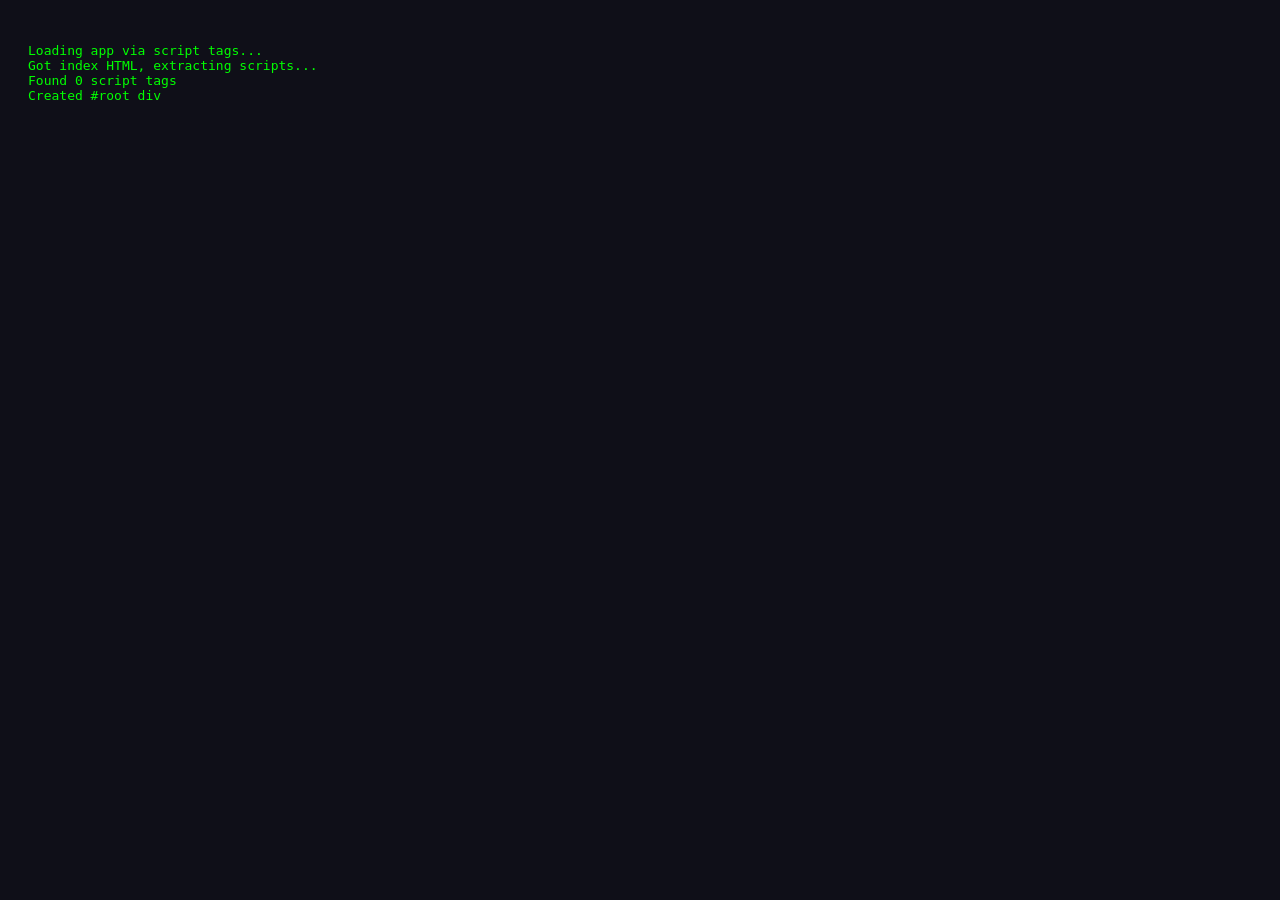
<file: apps/desktop/public/debug.html>
<!DOCTYPE html>
<html><head><meta charset="UTF-8"></head>
<body style="background:#0F0F18;color:#0f0;font-family:monospace;padding:20px;font-size:13px;white-space:pre-wrap">
<div id="log"></div>
<script>
var logEl = document.getElementById('log');
function log(msg) { logEl.textContent += msg + '\n'; }

// Capture ALL errors
window.onerror = function(msg, src, line, col, err) {
  log('ERROR: ' + msg + '\n  at ' + src + ':' + line + ':' + col);
  if (err && err.stack) log('STACK: ' + err.stack);
  return true;
};
window.addEventListener('unhandledrejection', function(e) {
  log('UNHANDLED PROMISE: ' + (e.reason ? (e.reason.stack || e.reason.message || e.reason) : e));
});

log('Loading app via script tags...');

// Load the real app's index.html content
fetch('/?mode=plugin')
  .then(r => r.text())
  .then(html => {
    log('Got index HTML, extracting scripts...');
    var parser = new DOMParser();
    var doc = parser.parseFromString(html, 'text/html');
    var scripts = doc.querySelectorAll('script');
    log('Found ' + scripts.length + ' script tags');

    // Load each script
    scripts.forEach(function(s, i) {
      var newScript = document.createElement('script');
      if (s.type) newScript.type = s.type;
      if (s.src) {
        newScript.src = s.src;
        log('Loading script[' + i + ']: ' + s.src);
      } else {
        newScript.textContent = s.textContent;
        log('Inline script[' + i + ']: ' + s.textContent.substring(0, 80) + '...');
      }
      document.head.appendChild(newScript);
    });

    // Also need the root div
    if (!document.getElementById('root')) {
      var root = document.createElement('div');
      root.id = 'root';
      document.body.appendChild(root);
      log('Created #root div');
    }

    // Check after a delay if React rendered anything
    setTimeout(function() {
      var root = document.getElementById('root');
      log('\n--- After 3s ---');
      log('Root innerHTML length: ' + (root ? root.innerHTML.length : 'NO ROOT'));
      log('Root children: ' + (root ? root.children.length : 0));
      if (root && root.innerHTML.length < 10) {
        log('WARNING: React did not render! App may have crashed silently.');
      }
    }, 3000);
  })
  .catch(e => log('FETCH ERROR: ' + e.message));
</script>
</body></html>
</file>
